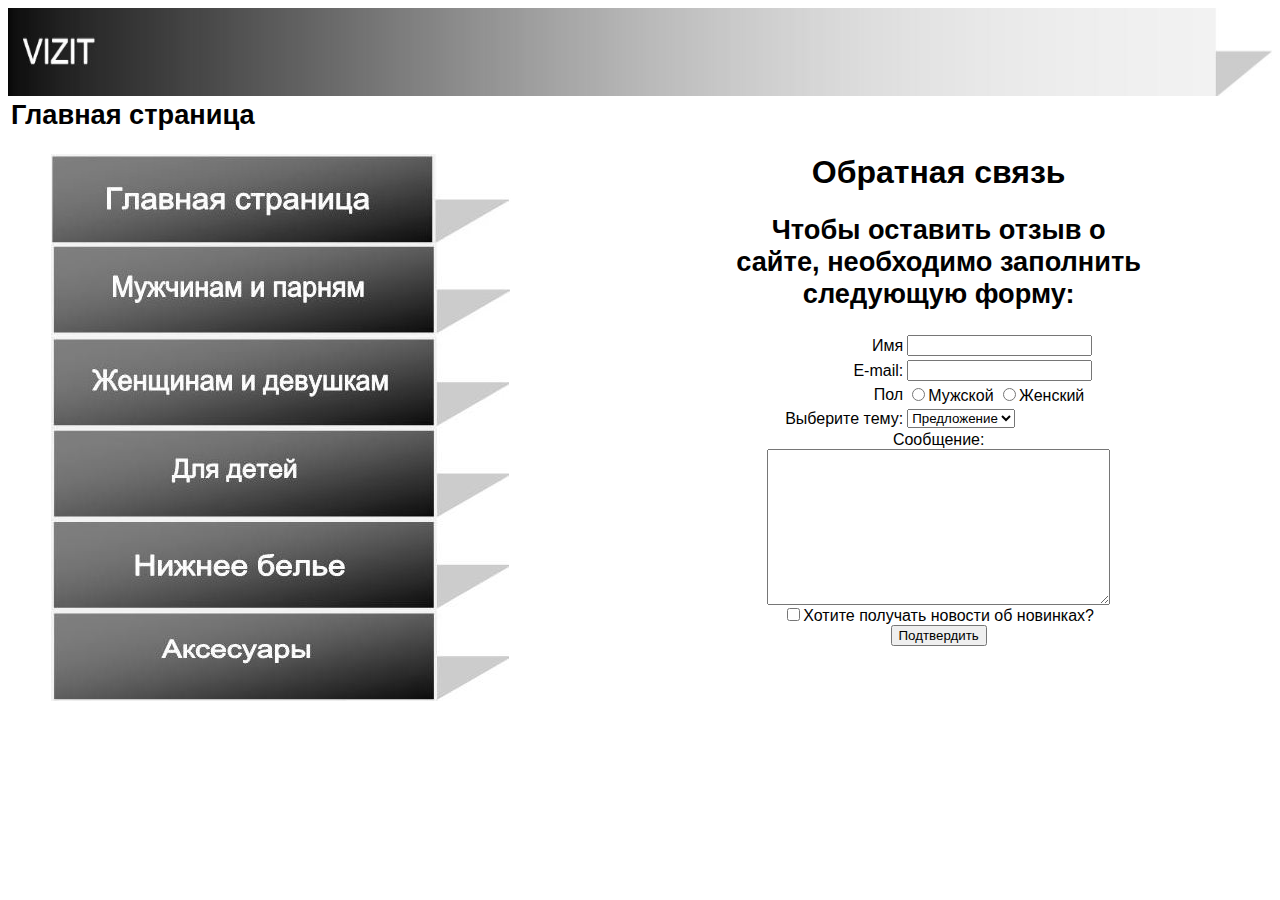
<file: vizit.com/www/freedbackрезерв.html>
<html>
<head>
<title>������ ������, ��������, ������</title>
<meta http-equiv="Content Type" content="text/html; charset=windows-1251">
<link rel="stylesheet" type="text/css" href="styles.css">
</head>
<body>
<img src="images/logo.jpg" width=100% height=10% border=0% alt="����� �����">
<table width=90%>
<tr>
<td valign=top>
<h2>������� ��������</h2>
<ul>
<a href="index.html"><img src="images/menu/kngm.jpg"></a>
<a href="Kyrtka.html"><img src="images/menu/knmo.jpg"></a>
<a href="Plate.html"><img src="images/menu/knjo.jpg"></a>
<a href="Pemen.html"><img src="images/menu/kndo.jpg"></a>
<a href="freedback.html"><img src="images/menu/knnb.jpg"></a>
<a href="freedback.html"><img src="images/menu/knay.jpg"></a>
</ul>
</td>
<td align=center>
<font color=black>
<h1>�������� �����</h1>
</font>
<h2>����� �������� ����� � �����, ���������� ��������� ��������� �����:</h2>
<form action="request.php" method="post">
<table>
<tr>
<td align=right><label>���</label></td>
<td><input type="text" name="name"></td>
</tr>
<tr>
<td align=right><label>E-mail:</label></td>
<td><input type="text" name="email"></td>
</tr>
<tr>
<td align=right>
<label>���</label>
</td>
<td>
<input type="radio" name="floor" value="male">�������
<input type="radio" name="floor" value="female">�������
</td>
</tr>
<tr>
<td>
<label>�������� ����:</label>
</td>
<td>
<select name="subject">
<option value="review">�����</option>
<option value="suggestion" selected>�����������</option>
<option value="problams">������</option>
</select>
</td>
</tr>
</table>
<label>���������:</label>
<br>
<textarea name="messag" cols="40" rows="10"></textarea>
<br>
<input type="checkbox" name="news">������ �������� ������� �� ��������?
<br>
<input type="submit" value="�����������">
</form>
</td>
</tr>
</table>
</body>
<html>
</file>
<file: vizit.com/www/styles.css>
body {
font-family: "Arial", serif;
background-color: white;
color: black;
font-size: 100%;
}

a:link, a:link h1{
color: green
}
a:visited, a:visited h1{
color: black;
}
a:active, a:active h1{
color: red;
}

h1 {

font-size: 200%;
font-weight: bold;
text-align: center;
}

h2 {

font-size: 170%;
font-weight: bold;
}

h3 {

font-size: 150%;
font-weight: bold;
}
</file>
